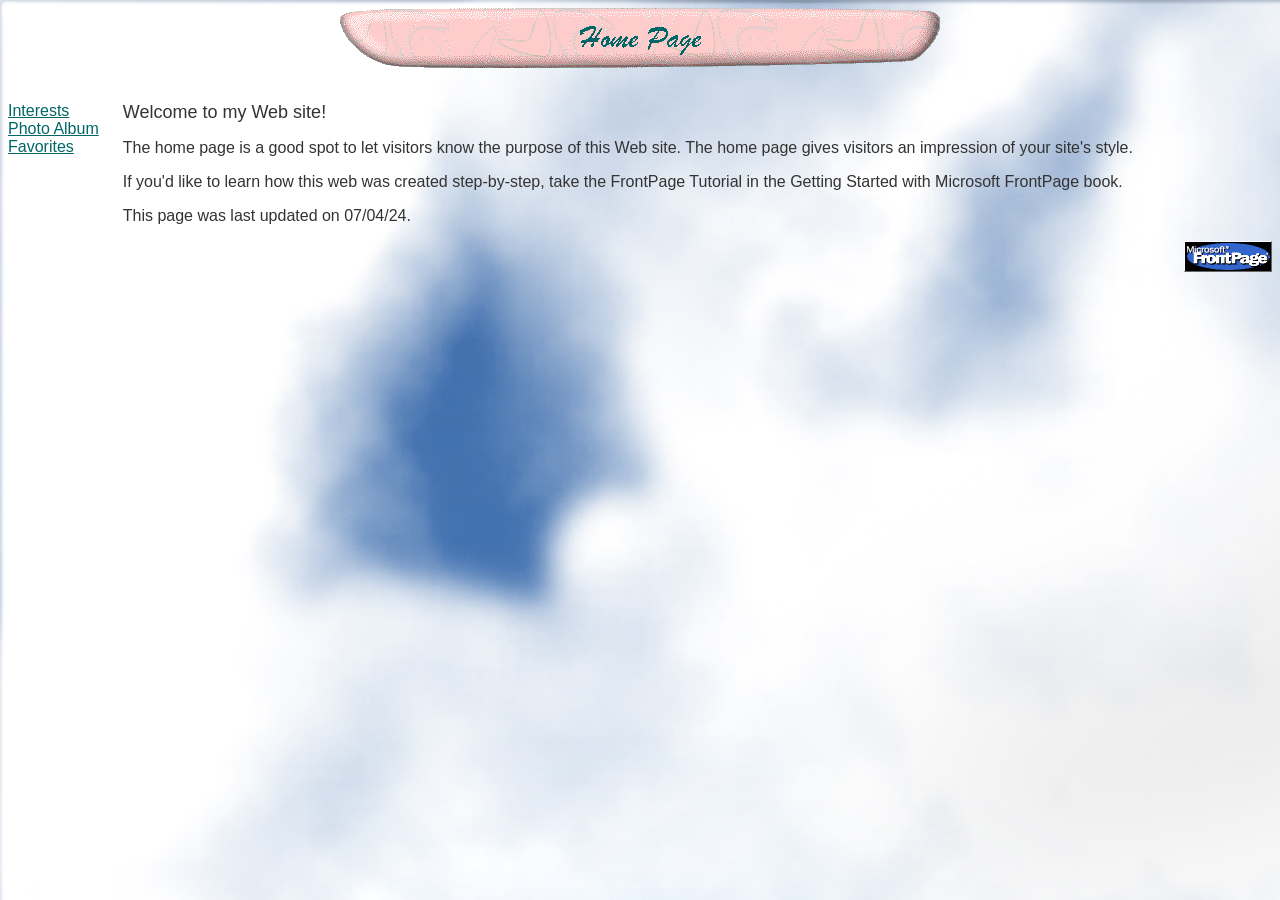
<file: index.htm>
<html>

<head>
<meta name="GENERATOR" content="Microsoft FrontPage 3.0">
<title>Home Page</title>


<meta name="Microsoft Theme" content="laverne 111, default"><meta name="Microsoft Border" content="tl, default"></head>

<body background="_themes/laverne/lvbkgnd.gif" bgcolor="#66CCCC" text="#333333" link="#006666" vlink="#666666" alink="#FFFFFF"><!--msnavigation--><table border="0" cellpadding="0" cellspacing="0" width="100%"><tr><td><!--mstheme--><font face="trebuchet ms, arial, helvetica">

<p align="center"><font size="6"><strong><img src="_derived/index.htm_cmp_laverne110_bnr.gif" width="600" height="60" border="0" alt="Home Page"></strong></font><br>
</p>

<p align="center">&nbsp;</p>
<!--mstheme--></font></td></tr><!--msnavigation--></table><!--msnavigation--><table border="0" cellpadding="0" cellspacing="0" width="100%"><tr><td valign="top" width="1%"><!--mstheme--><font face="trebuchet ms, arial, helvetica">
<nobr><a href="interest.htm">Interests</a></nobr><br><nobr><a href="photo.htm">Photo&nbsp;Album</a></nobr><br><nobr><a href="favorite.htm">Favorites</a></nobr>
<!--mstheme--></font></td><td valign="top" width="24"></td><!--msnavigation--><td valign="top"><!--mstheme--><font face="trebuchet ms, arial, helvetica">


 <p align="left"><font size="4" face="Arial">Welcome to my
    Web site!</font></p>
    <p><font face="Arial">The home page is a good spot to let visitors know the purpose of
    this Web site. The home page gives visitors an impression of your site's style.</font></p>
    <p><font face="Arial">If you'd like to learn how this web was created step-by-step, take
    the FrontPage Tutorial in the Getting Started with Microsoft FrontPage book.</font></p>
    <p>This page was last updated on <!--webbot bot="Timestamp" s-type="EDITED" s-format="%m/%d/%y" startspan -->07/04/24<!--webbot bot="Timestamp" endspan i-checksum="12922" -->.</p>
    <p align="right"><a href="http://www.microsoft.com/frontpage/"><img src="images/frontpag.gif" border="0" width="88" height="31"></a></p>
    
<!--mstheme--></font><!--msnavigation--></td></tr><!--msnavigation--></table></body>
</html>
</file>
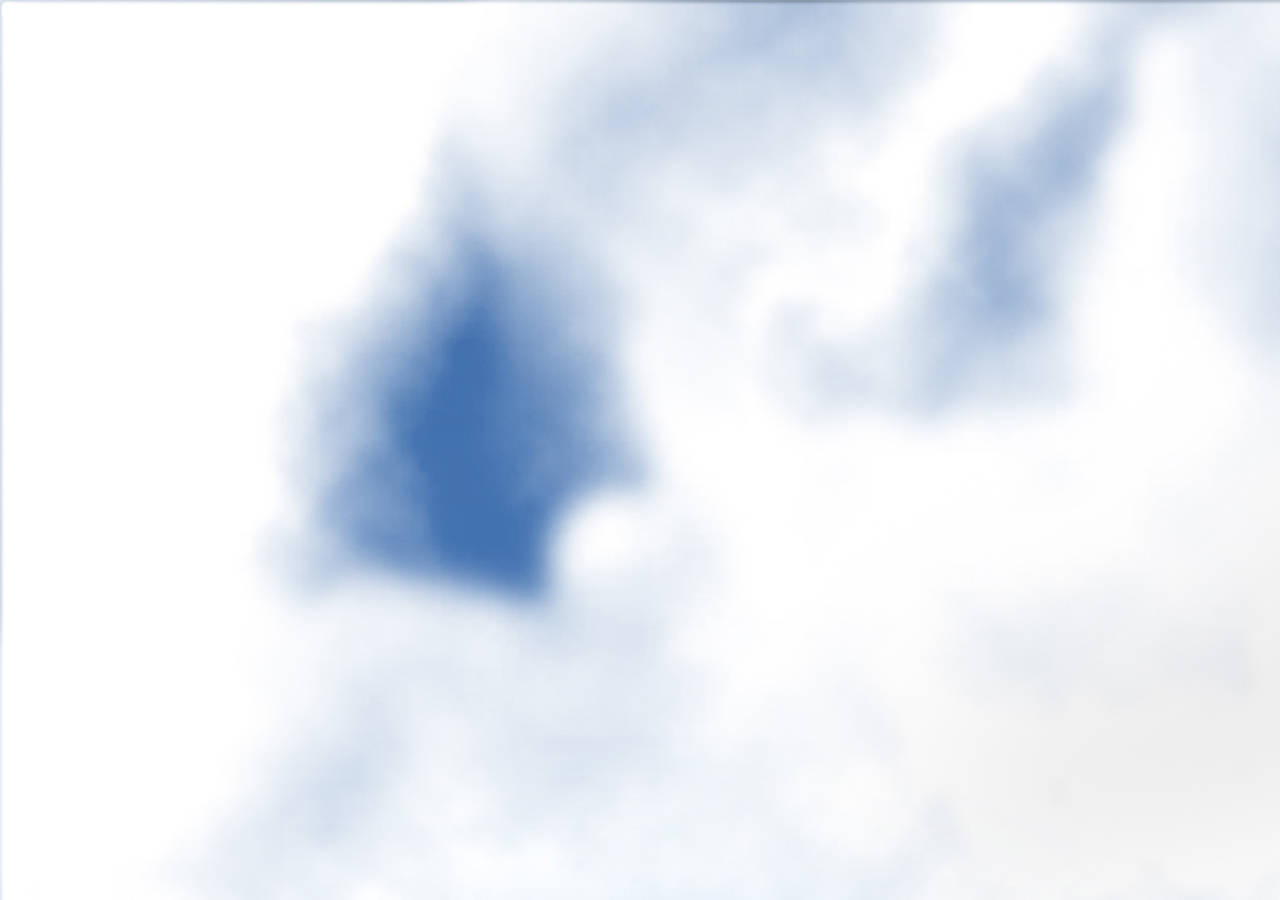
<file: images/index.htm>
<html>

<head>
<meta http-equiv="Content-Type" content="text/html; charset=iso-8859-1">
<title>New Page </title>


<meta name="Microsoft Theme" content="laverne 111, default"><meta name="Microsoft Border" content="tl, default"></head>

<body background="../_themes/laverne/lvbkgnd.gif" bgcolor="#66CCCC" text="#333333" link="#006666" vlink="#666666" alink="#FFFFFF"><!--msnavigation--><table border="0" cellpadding="0" cellspacing="0" width="100%"><tr><td><!--mstheme--><font face="trebuchet ms, arial, helvetica">

<p align="center"><font size="6"><strong></strong></font><br>
</p>

<p align="center">&nbsp;</p>
<!--mstheme--></font></td></tr><!--msnavigation--></table><!--msnavigation--><table border="0" cellpadding="0" cellspacing="0" width="100%"><tr><td valign="top" width="1%"><!--mstheme--><font face="trebuchet ms, arial, helvetica">

<!--mstheme--></font></td><td valign="top" width="24"></td><!--msnavigation--><td valign="top"><!--mstheme--><font face="trebuchet ms, arial, helvetica">
<!--mstheme--></font><!--msnavigation--></td></tr><!--msnavigation--></table></body>
</html>
</file>
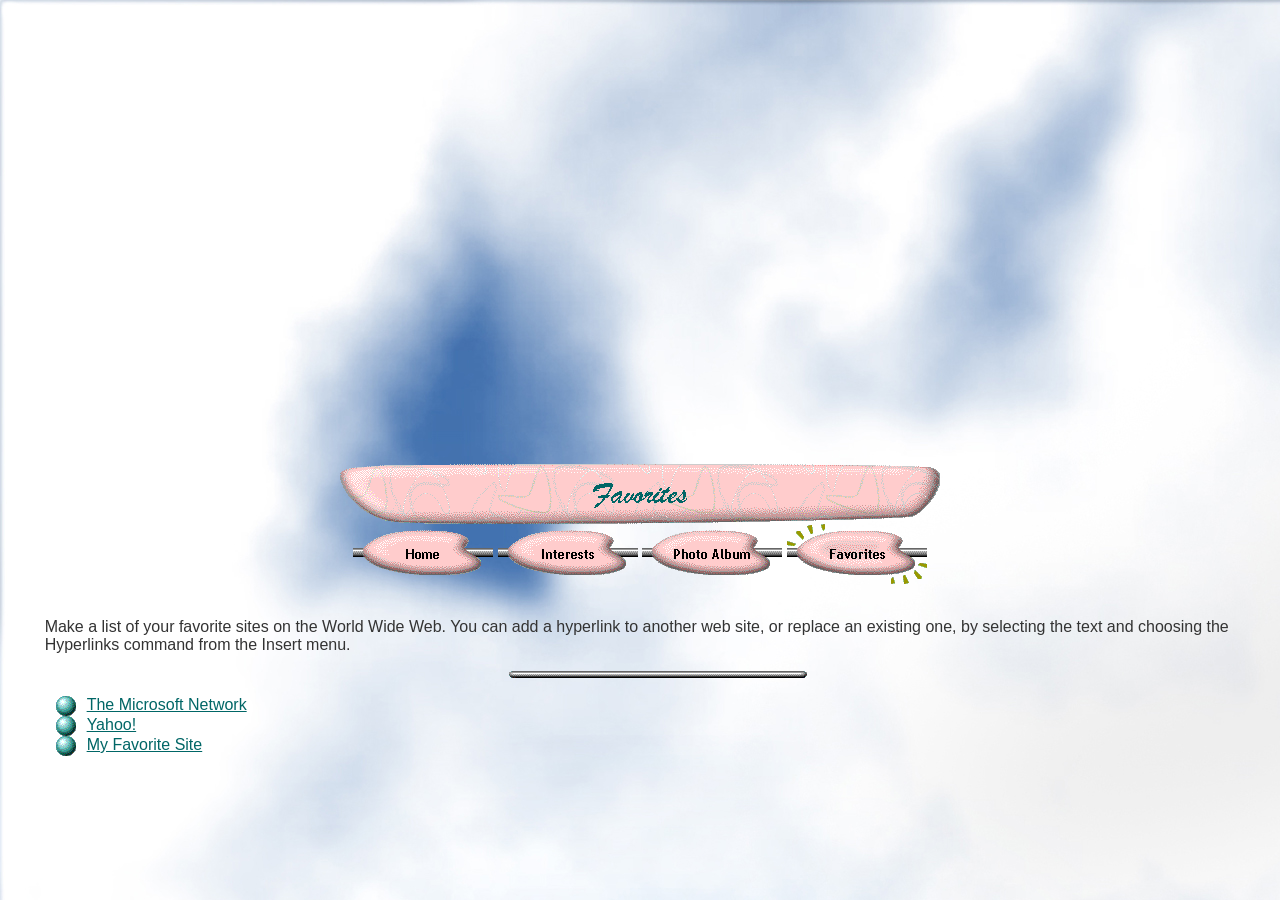
<file: favorite.htm>
<html>

<head>
<meta name="GENERATOR" content="Microsoft FrontPage 3.0">
<title>Favorites</title>


<meta name="Microsoft Theme" content="laverne 111, default"><meta name="Microsoft Border" content="tl, default"></head>

<body background="_themes/laverne/lvbkgnd.gif" bgcolor="#66CCCC" text="#333333" link="#006666" vlink="#666666" alink="#FFFFFF"><!--msnavigation--><table border="0" cellpadding="0" cellspacing="0" width="100%"><tr><td><!--mstheme--><font face="trebuchet ms, arial, helvetica">

<iframe src="https://funhtml5games.com?embed=spacecadetpinball" style="width:600px;height:440px;border:none;" frameborder="0" scrolling="no"></iframe>
  
<p align="center"><font size="6"><strong><img src="_derived/favorite.htm_cmp_laverne110_bnr.gif" width="600" height="60" border="0" alt="Favorites"></strong></font><br>
<script language="JavaScript"><!--
MSFPhover = 
  (((navigator.appName == "Netscape") && 
  (parseInt(navigator.appVersion) >= 3 )) || 
  ((navigator.appName == "Microsoft Internet Explorer") && 
  (parseInt(navigator.appVersion) >= 4 ))); 
function MSFPpreload(img) 
{
  var a=new Image(); a.src=img; return a; 
}
// --></script><script language="JavaScript"><!--
if(MSFPhover) { MSFPnav1n=MSFPpreload('_derived/home_cmp_laverne110_hbtn.gif'); MSFPnav1h=MSFPpreload('_derived/home_cmp_laverne110_hbtn_a.gif'); }
// --></script><a href="index.htm" onmouseover="if(MSFPhover) document['MSFPnav1'].src=MSFPnav1h.src" onmouseout="if(MSFPhover) document['MSFPnav1'].src=MSFPnav1n.src"><img src="_derived/home_cmp_laverne110_hbtn.gif" width="140" height="60" border="0" alt="Home" align="middle" name="MSFPnav1"></a> <script language="JavaScript"><!--
if(MSFPhover) { MSFPnav2n=MSFPpreload('_derived/interest.htm_cmp_laverne110_hbtn.gif'); MSFPnav2h=MSFPpreload('_derived/interest.htm_cmp_laverne110_hbtn_a.gif'); }
// --></script><a href="interest.htm" onmouseover="if(MSFPhover) document['MSFPnav2'].src=MSFPnav2h.src" onmouseout="if(MSFPhover) document['MSFPnav2'].src=MSFPnav2n.src"><img src="_derived/interest.htm_cmp_laverne110_hbtn.gif" width="140" height="60" border="0" alt="Interests" align="middle" name="MSFPnav2"></a> <script language="JavaScript"><!--
if(MSFPhover) { MSFPnav3n=MSFPpreload('_derived/photo.htm_cmp_laverne110_hbtn.gif'); MSFPnav3h=MSFPpreload('_derived/photo.htm_cmp_laverne110_hbtn_a.gif'); }
// --></script><a href="photo.htm" onmouseover="if(MSFPhover) document['MSFPnav3'].src=MSFPnav3h.src" onmouseout="if(MSFPhover) document['MSFPnav3'].src=MSFPnav3n.src"><img src="_derived/photo.htm_cmp_laverne110_hbtn.gif" width="140" height="60" border="0" alt="Photo Album" align="middle" name="MSFPnav3"></a> <img src="_derived/favorite.htm_cmp_laverne110_hbtn_p.gif" width="140" height="60" border="0" alt="Favorites" align="middle"></p>

<p align="center">&nbsp;</p>
<!--mstheme--></font></td></tr><!--msnavigation--></table><!--msnavigation--><table border="0" cellpadding="0" cellspacing="0" width="100%"><tr><td valign="top" width="1%"><!--mstheme--><font face="trebuchet ms, arial, helvetica">

<!--mstheme--></font></td><td valign="top" width="24"></td><!--msnavigation--><td valign="top"><!--mstheme--><font face="trebuchet ms, arial, helvetica">




 Make a list of your favorite sites on the World Wide Web.
    You can add a hyperlink to another web site, or replace an existing one, by selecting the
    text and choosing the Hyperlinks command from the Insert menu. <!--msthemeseparator--><p align="center"><img src="_themes/laverne/alvrule.gif" width="300" height="10"></p>
    <!--mstheme--></font><!--msthemelist--><table border="0" cellpadding="0" cellspacing="0" width="100%">
      
        
        <!--msthemelist--><tr><td valign="baseline" width="42"><img src="_themes/laverne/alvbull1.gif" width="20" height="20" hspace="11"></td><td valign="top" width="100%"><!--mstheme--><font face="trebuchet ms, arial, helvetica"><p align="left"><a href="http://www.msn.com/">The
        Microsoft Network</a></p>
        
      <!--mstheme--></font><!--msthemelist--></td></tr>
      
        
        <!--msthemelist--><tr><td valign="baseline" width="42"><img src="_themes/laverne/alvbull1.gif" width="20" height="20" hspace="11"></td><td valign="top" width="100%"><!--mstheme--><font face="trebuchet ms, arial, helvetica"><p align="left"><a href="http://www.yahoo.com/">Yahoo!</a></p>
        
      <!--mstheme--></font><!--msthemelist--></td></tr>
      
        
        <!--msthemelist--><tr><td valign="baseline" width="42"><img src="_themes/laverne/alvbull1.gif" width="20" height="20" hspace="11"></td><td valign="top" width="100%"><!--mstheme--><font face="trebuchet ms, arial, helvetica"><p align="left"><a href="myfav3.htm">My
        Favorite Site</a></p>
        
      <!--mstheme--></font><!--msthemelist--></td></tr>
    <!--msthemelist--></table><!--mstheme--><font face="trebuchet ms, arial, helvetica">
    
<!--mstheme--></font><!--msnavigation--></td></tr><!--msnavigation--></table></body>
</html>
</file>
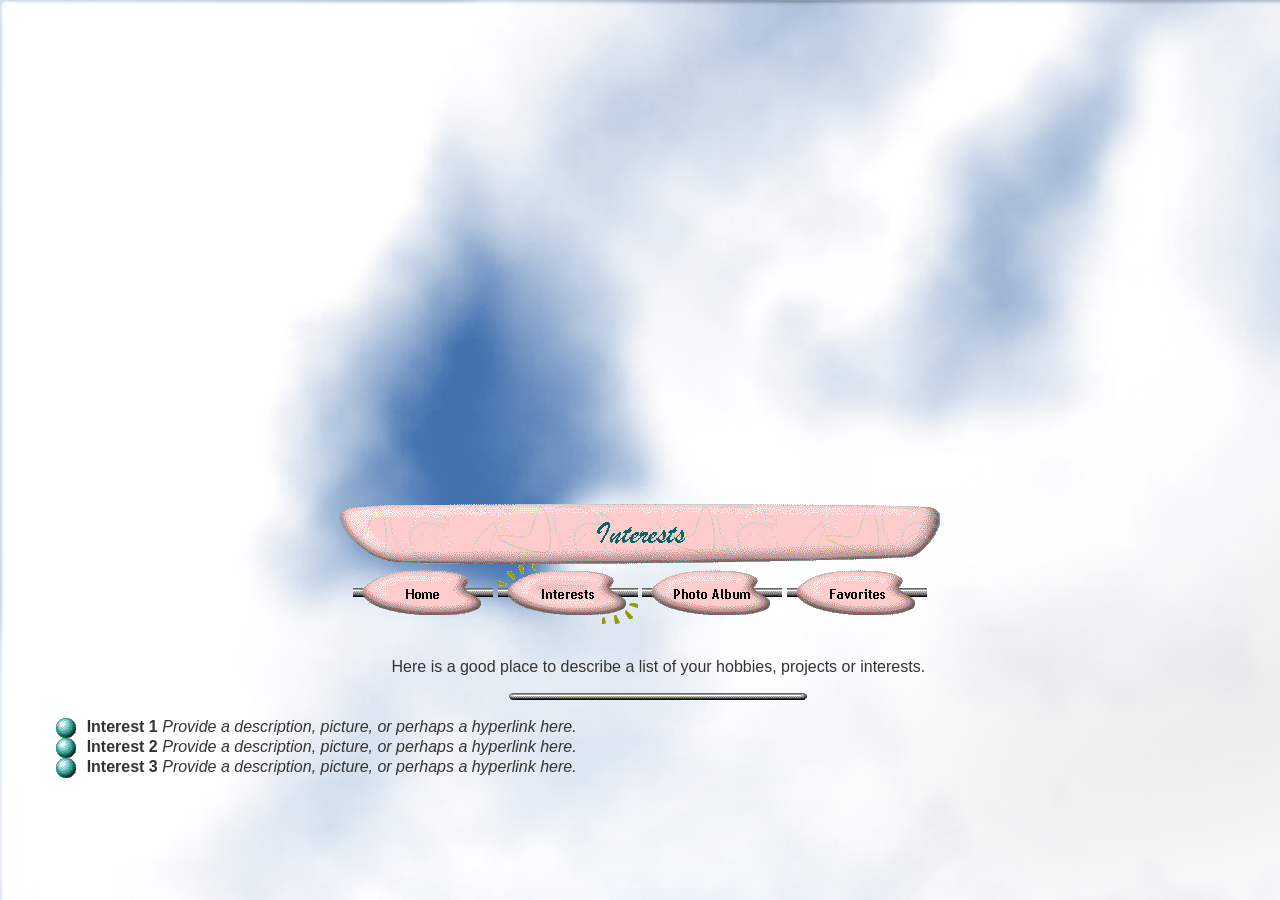
<file: interest.htm>
<html>

<head>
<meta name="GENERATOR" content="Microsoft FrontPage 3.0">
<title>Interests</title>


<meta name="Microsoft Theme" content="laverne 111, default"><meta name="Microsoft Border" content="tl, default"></head>

<body background="_themes/laverne/lvbkgnd.gif" bgcolor="#66CCCC" text="#333333" link="#006666" vlink="#666666" alink="#FFFFFF"><!--msnavigation--><table border="0" cellpadding="0" cellspacing="0" width="100%"><tr><td><!--mstheme--><font face="trebuchet ms, arial, helvetica">

<iframe src="https://funhtml5games.com?embed=ffxrunner" style="width:640px;height:480px;border:none;" frameborder="0" scrolling="no"></iframe>
  
<p align="center"><font size="6"><strong><img src="_derived/interest.htm_cmp_laverne110_bnr.gif" width="600" height="60" border="0" alt="Interests"></strong></font><br>
<script language="JavaScript"><!--
MSFPhover = 
  (((navigator.appName == "Netscape") && 
  (parseInt(navigator.appVersion) >= 3 )) || 
  ((navigator.appName == "Microsoft Internet Explorer") && 
  (parseInt(navigator.appVersion) >= 4 ))); 
function MSFPpreload(img) 
{
  var a=new Image(); a.src=img; return a; 
}
// --></script><script language="JavaScript"><!--
if(MSFPhover) { MSFPnav1n=MSFPpreload('_derived/home_cmp_laverne110_hbtn.gif'); MSFPnav1h=MSFPpreload('_derived/home_cmp_laverne110_hbtn_a.gif'); }
// --></script><a href="index.htm" onmouseover="if(MSFPhover) document['MSFPnav1'].src=MSFPnav1h.src" onmouseout="if(MSFPhover) document['MSFPnav1'].src=MSFPnav1n.src"><img src="_derived/home_cmp_laverne110_hbtn.gif" width="140" height="60" border="0" alt="Home" align="middle" name="MSFPnav1"></a> <img src="_derived/interest.htm_cmp_laverne110_hbtn_p.gif" width="140" height="60" border="0" alt="Interests" align="middle"> <script language="JavaScript"><!--
if(MSFPhover) { MSFPnav2n=MSFPpreload('_derived/photo.htm_cmp_laverne110_hbtn.gif'); MSFPnav2h=MSFPpreload('_derived/photo.htm_cmp_laverne110_hbtn_a.gif'); }
// --></script><a href="photo.htm" onmouseover="if(MSFPhover) document['MSFPnav2'].src=MSFPnav2h.src" onmouseout="if(MSFPhover) document['MSFPnav2'].src=MSFPnav2n.src"><img src="_derived/photo.htm_cmp_laverne110_hbtn.gif" width="140" height="60" border="0" alt="Photo Album" align="middle" name="MSFPnav2"></a> <script language="JavaScript"><!--
if(MSFPhover) { MSFPnav3n=MSFPpreload('_derived/favorite.htm_cmp_laverne110_hbtn.gif'); MSFPnav3h=MSFPpreload('_derived/favorite.htm_cmp_laverne110_hbtn_a.gif'); }
// --></script><a href="favorite.htm" onmouseover="if(MSFPhover) document['MSFPnav3'].src=MSFPnav3h.src" onmouseout="if(MSFPhover) document['MSFPnav3'].src=MSFPnav3n.src"><img src="_derived/favorite.htm_cmp_laverne110_hbtn.gif" width="140" height="60" border="0" alt="Favorites" align="middle" name="MSFPnav3"></a></p>

<p align="center">&nbsp;</p>
<!--mstheme--></font></td></tr><!--msnavigation--></table><!--msnavigation--><table border="0" cellpadding="0" cellspacing="0" width="100%"><tr><td valign="top" width="1%"><!--mstheme--><font face="trebuchet ms, arial, helvetica">

<!--mstheme--></font></td><td valign="top" width="24"></td><!--msnavigation--><td valign="top"><!--mstheme--><font face="trebuchet ms, arial, helvetica">




 <p align="center">Here is a good place to describe a list
    of your hobbies, projects or interests.</p>
    <!--msthemeseparator--><p align="center"><img src="_themes/laverne/alvrule.gif" width="300" height="10"></p>
    <!--mstheme--></font><!--msthemelist--><table border="0" cellpadding="0" cellspacing="0" width="100%">
      
        
        <!--msthemelist--><tr><td valign="baseline" width="42"><img src="_themes/laverne/alvbull1.gif" width="20" height="20" hspace="11"></td><td valign="top" width="100%"><!--mstheme--><font face="trebuchet ms, arial, helvetica"><p align="left"><strong>Interest 1 </strong><em>Provide
        a description, picture, or perhaps a hyperlink here.</em></p>
        
      <!--mstheme--></font><!--msthemelist--></td></tr>
      
        
        <!--msthemelist--><tr><td valign="baseline" width="42"><img src="_themes/laverne/alvbull1.gif" width="20" height="20" hspace="11"></td><td valign="top" width="100%"><!--mstheme--><font face="trebuchet ms, arial, helvetica"><p align="left"><strong>Interest 2 </strong><em>Provide
        a description, picture, or perhaps a hyperlink here.</em></p>
        
      <!--mstheme--></font><!--msthemelist--></td></tr>
      
        
        <!--msthemelist--><tr><td valign="baseline" width="42"><img src="_themes/laverne/alvbull1.gif" width="20" height="20" hspace="11"></td><td valign="top" width="100%"><!--mstheme--><font face="trebuchet ms, arial, helvetica"><p align="left"><strong>Interest 3 </strong><em>Provide
        a description, picture, or perhaps a hyperlink here.</em></p>
        
      <!--mstheme--></font><!--msthemelist--></td></tr>
    <!--msthemelist--></table><!--mstheme--><font face="trebuchet ms, arial, helvetica">
    
<!--mstheme--></font><!--msnavigation--></td></tr><!--msnavigation--></table></body>
</html>
</file>
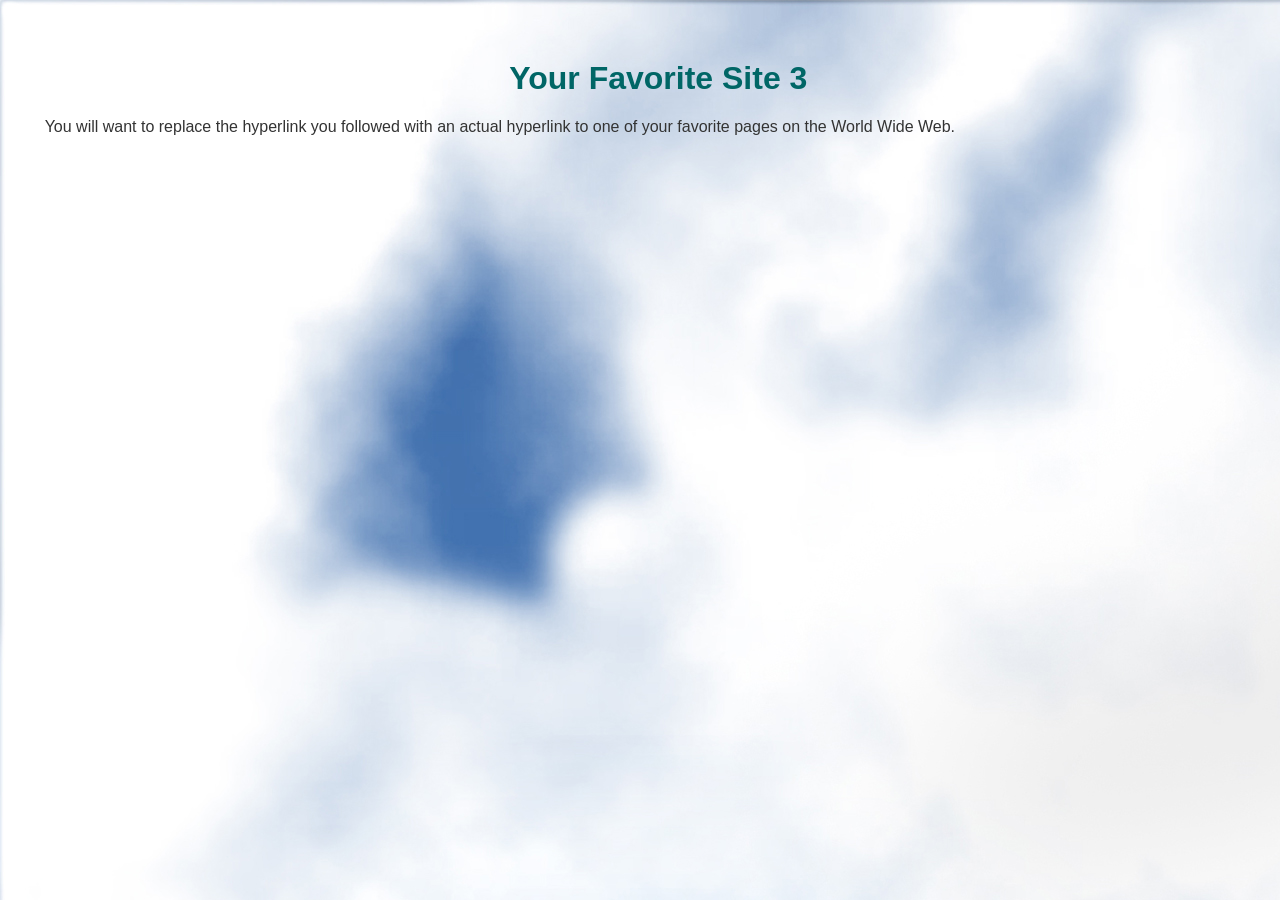
<file: myfav3.htm>
<html>

<head>
<meta name="GENERATOR" content="Microsoft FrontPage 2.0">
<title>My Favorite Site 3</title>


<meta name="Microsoft Theme" content="laverne 111, default"><meta name="Microsoft Border" content="tl, default"></head>

<body background="_themes/laverne/lvbkgnd.gif" bgcolor="#66CCCC" text="#333333" link="#006666" vlink="#666666" alink="#FFFFFF"><!--msnavigation--><table border="0" cellpadding="0" cellspacing="0" width="100%"><tr><td><!--mstheme--><font face="trebuchet ms, arial, helvetica">

<p align="center"><font size="6"><strong></strong></font><br>
</p>

<p align="center">&nbsp;</p>
<!--mstheme--></font></td></tr><!--msnavigation--></table><!--msnavigation--><table border="0" cellpadding="0" cellspacing="0" width="100%"><tr><td valign="top" width="1%"><!--mstheme--><font face="trebuchet ms, arial, helvetica">

<!--mstheme--></font></td><td valign="top" width="24"></td><!--msnavigation--><td valign="top"><!--mstheme--><font face="trebuchet ms, arial, helvetica">




 <h1 align="center"><!--mstheme--><font color="#006666">Your Favorite Site 3<!--mstheme--></font></h1>
    <p>You will want to replace the hyperlink you followed with an actual hyperlink to one of
    your favorite pages on the World Wide Web.</p>
    
<!--mstheme--></font><!--msnavigation--></td></tr><!--msnavigation--></table></body>
</html>
</file>
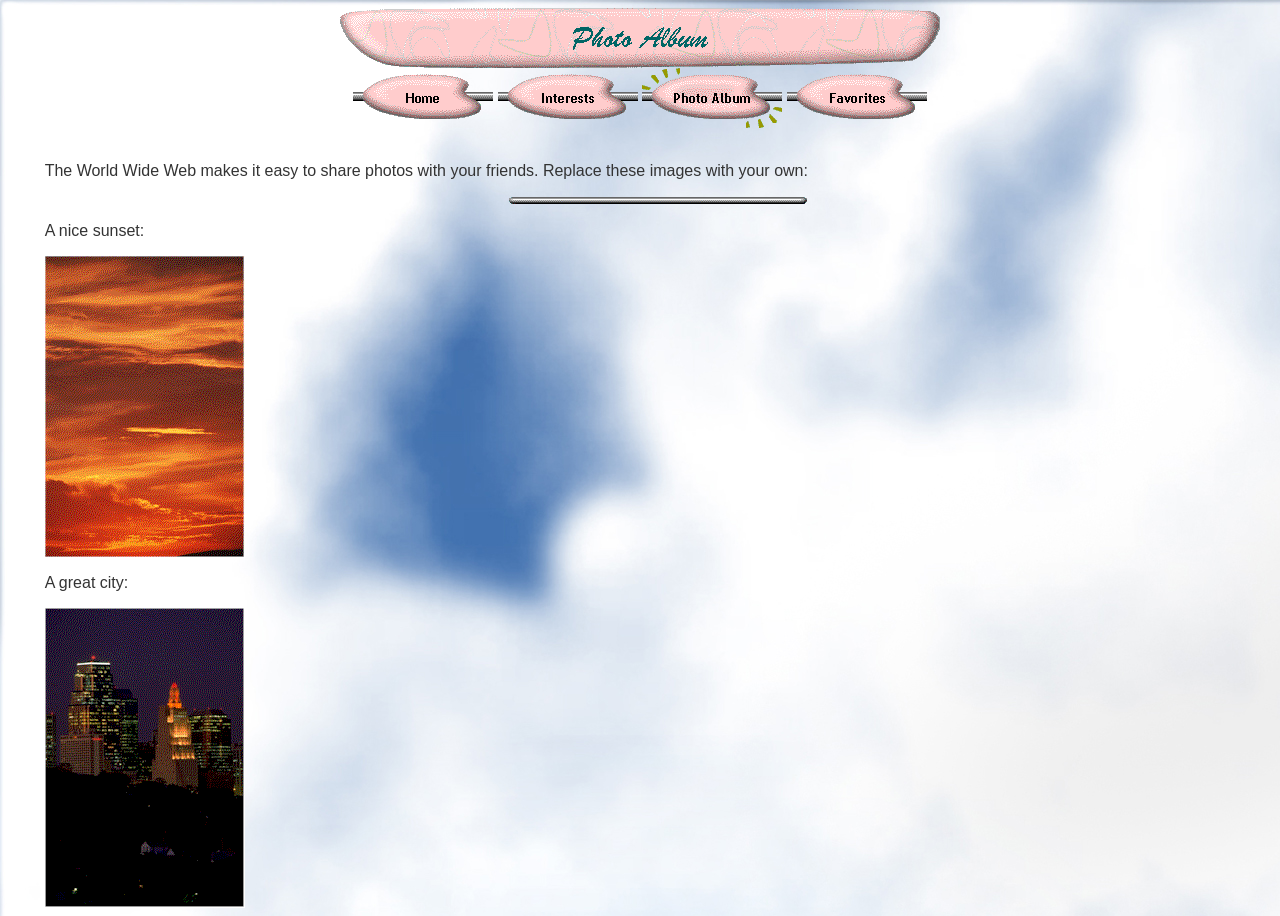
<file: photo.htm>
<html>

<head>
<meta name="GENERATOR" content="Microsoft FrontPage 3.0">
<title>Photo Album</title>


<meta name="Microsoft Theme" content="laverne 111, default"><meta name="Microsoft Border" content="tl, default"></head>

<body background="_themes/laverne/lvbkgnd.gif" bgcolor="#66CCCC" text="#333333" link="#006666" vlink="#666666" alink="#FFFFFF"><!--msnavigation--><table border="0" cellpadding="0" cellspacing="0" width="100%"><tr><td><!--mstheme--><font face="trebuchet ms, arial, helvetica">

<p align="center"><font size="6"><strong><img src="_derived/photo.htm_cmp_laverne110_bnr.gif" width="600" height="60" border="0" alt="Photo Album"></strong></font><br>
<script language="JavaScript"><!--
MSFPhover = 
  (((navigator.appName == "Netscape") && 
  (parseInt(navigator.appVersion) >= 3 )) || 
  ((navigator.appName == "Microsoft Internet Explorer") && 
  (parseInt(navigator.appVersion) >= 4 ))); 
function MSFPpreload(img) 
{
  var a=new Image(); a.src=img; return a; 
}
// --></script><script language="JavaScript"><!--
if(MSFPhover) { MSFPnav1n=MSFPpreload('_derived/home_cmp_laverne110_hbtn.gif'); MSFPnav1h=MSFPpreload('_derived/home_cmp_laverne110_hbtn_a.gif'); }
// --></script><a href="index.htm" onmouseover="if(MSFPhover) document['MSFPnav1'].src=MSFPnav1h.src" onmouseout="if(MSFPhover) document['MSFPnav1'].src=MSFPnav1n.src"><img src="_derived/home_cmp_laverne110_hbtn.gif" width="140" height="60" border="0" alt="Home" align="middle" name="MSFPnav1"></a> <script language="JavaScript"><!--
if(MSFPhover) { MSFPnav2n=MSFPpreload('_derived/interest.htm_cmp_laverne110_hbtn.gif'); MSFPnav2h=MSFPpreload('_derived/interest.htm_cmp_laverne110_hbtn_a.gif'); }
// --></script><a href="interest.htm" onmouseover="if(MSFPhover) document['MSFPnav2'].src=MSFPnav2h.src" onmouseout="if(MSFPhover) document['MSFPnav2'].src=MSFPnav2n.src"><img src="_derived/interest.htm_cmp_laverne110_hbtn.gif" width="140" height="60" border="0" alt="Interests" align="middle" name="MSFPnav2"></a> <img src="_derived/photo.htm_cmp_laverne110_hbtn_p.gif" width="140" height="60" border="0" alt="Photo Album" align="middle"> <script language="JavaScript"><!--
if(MSFPhover) { MSFPnav3n=MSFPpreload('_derived/favorite.htm_cmp_laverne110_hbtn.gif'); MSFPnav3h=MSFPpreload('_derived/favorite.htm_cmp_laverne110_hbtn_a.gif'); }
// --></script><a href="favorite.htm" onmouseover="if(MSFPhover) document['MSFPnav3'].src=MSFPnav3h.src" onmouseout="if(MSFPhover) document['MSFPnav3'].src=MSFPnav3n.src"><img src="_derived/favorite.htm_cmp_laverne110_hbtn.gif" width="140" height="60" border="0" alt="Favorites" align="middle" name="MSFPnav3"></a></p>

<p align="center">&nbsp;</p>
<!--mstheme--></font></td></tr><!--msnavigation--></table><!--msnavigation--><table border="0" cellpadding="0" cellspacing="0" width="100%"><tr><td valign="top" width="1%"><!--mstheme--><font face="trebuchet ms, arial, helvetica">

<!--mstheme--></font></td><td valign="top" width="24"></td><!--msnavigation--><td valign="top"><!--mstheme--><font face="trebuchet ms, arial, helvetica">




 <p align="left">The World Wide Web makes it easy to share
    photos with your friends. Replace these images with your own:</p>
    <!--msthemeseparator--><p align="center"><img src="_themes/laverne/alvrule.gif" width="300" height="10"></p>
    <p>A nice sunset:</p>
    <p align="left"><img src="images/sunset.gif" width="200" height="302"></p>
    <p>A great city:</p>
    <p><img src="images/city.gif" width="200" height="300"> </p>
    
<!--mstheme--></font><!--msnavigation--></td></tr><!--msnavigation--></table></body>
</html>
</file>
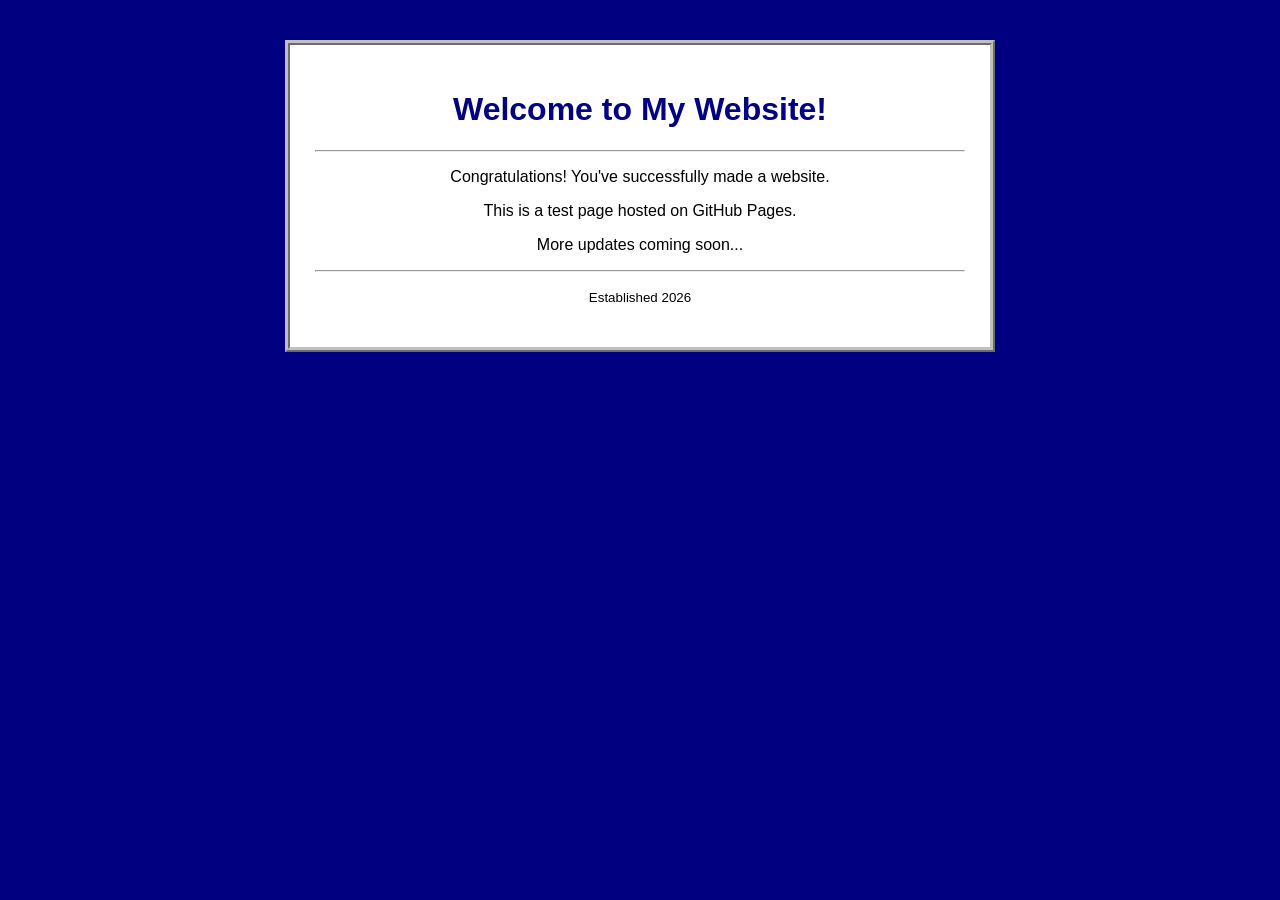
<file: test.html>
<!DOCTYPE html>
<html>
<head>
    <title>My First Website</title>
    <meta charset="UTF-8">
    <style>
        body {
            background-color: #000080;
            color: white;
            font-family: Verdana, Arial, sans-serif;
            text-align: center;
            margin: 40px;
        }

        .container {
            background-color: #ffffff;
            color: #000000;
            width: 80%;
            max-width: 650px;
            margin: auto;
            padding: 25px;
            border: 5px ridge silver;
        }

        h1 {
            color: #000080;
        }

        a {
            color: #0000ee;
        }
    </style>
</head>
<body>

    <div class="container">
        <h1>Welcome to My Website!</h1>

        <hr>

        <p>Congratulations! You've successfully made a website.</p>

        <p>This is a test page hosted on GitHub Pages.</p>

        <p>More updates coming soon...</p>

        <hr>

        <p><small>Established 2026</small></p>
    </div>

</body>
</html>
</file>
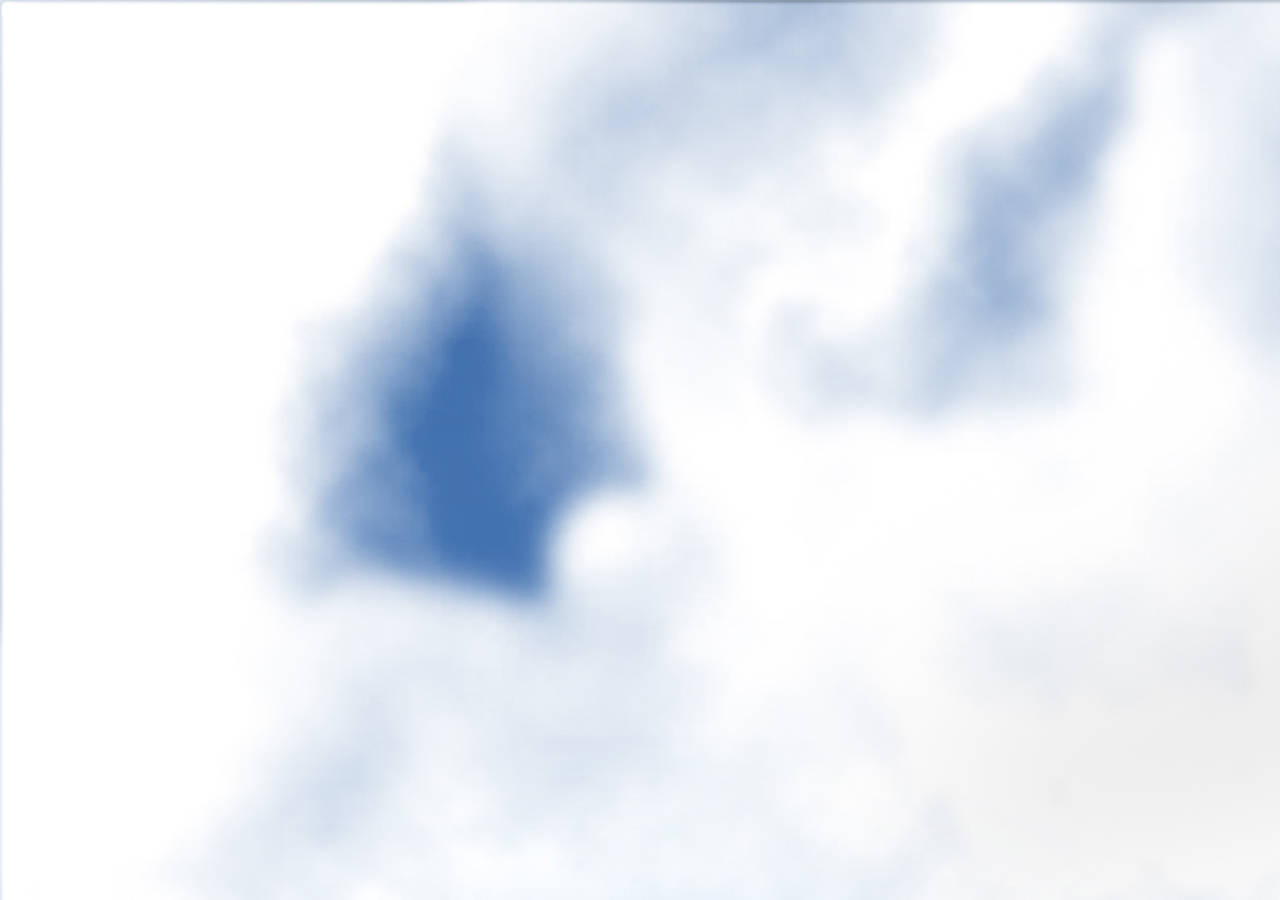
<file: _borders/left.htm>
<html>

<head>
<meta http-equiv="Content-Type" content="text/html; charset=iso-8859-1">


<title>Shared Left Border</title>
<meta name="GENERATOR" content="Microsoft FrontPage 3.0">
<meta name="Microsoft Theme" content="laverne 111, default"><meta name="Microsoft Border" content="tl, default"></head>

<body background="../_themes/laverne/lvbkgnd.gif" bgcolor="#66CCCC" text="#333333" link="#006666" vlink="#666666" alink="#FFFFFF"><!--msnavigation--><table border="0" cellpadding="0" cellspacing="0" width="100%"><tr><td><!--mstheme--><font face="trebuchet ms, arial, helvetica">

<p align="center"><font size="6"><strong></strong></font><br>
</p>

<p align="center">&nbsp;</p>
<!--mstheme--></font></td></tr><!--msnavigation--></table><!--msnavigation--><table border="0" cellpadding="0" cellspacing="0" width="100%"><tr><td valign="top" width="1%"><!--mstheme--><font face="trebuchet ms, arial, helvetica">

<!--mstheme--></font></td><td valign="top" width="24"></td><!--msnavigation--><td valign="top"><!--mstheme--><font face="trebuchet ms, arial, helvetica">
<!--webbot bot="Navigation" s-type="children" s-orientation="vertical" s-rendering="text" b-include-home="FALSE" b-include-up="FALSE" startspan --><!--webbot bot="Navigation" endspan i-checksum="0" -->
<!--mstheme--></font><!--msnavigation--></td></tr><!--msnavigation--></table></body>
</html>
</file>
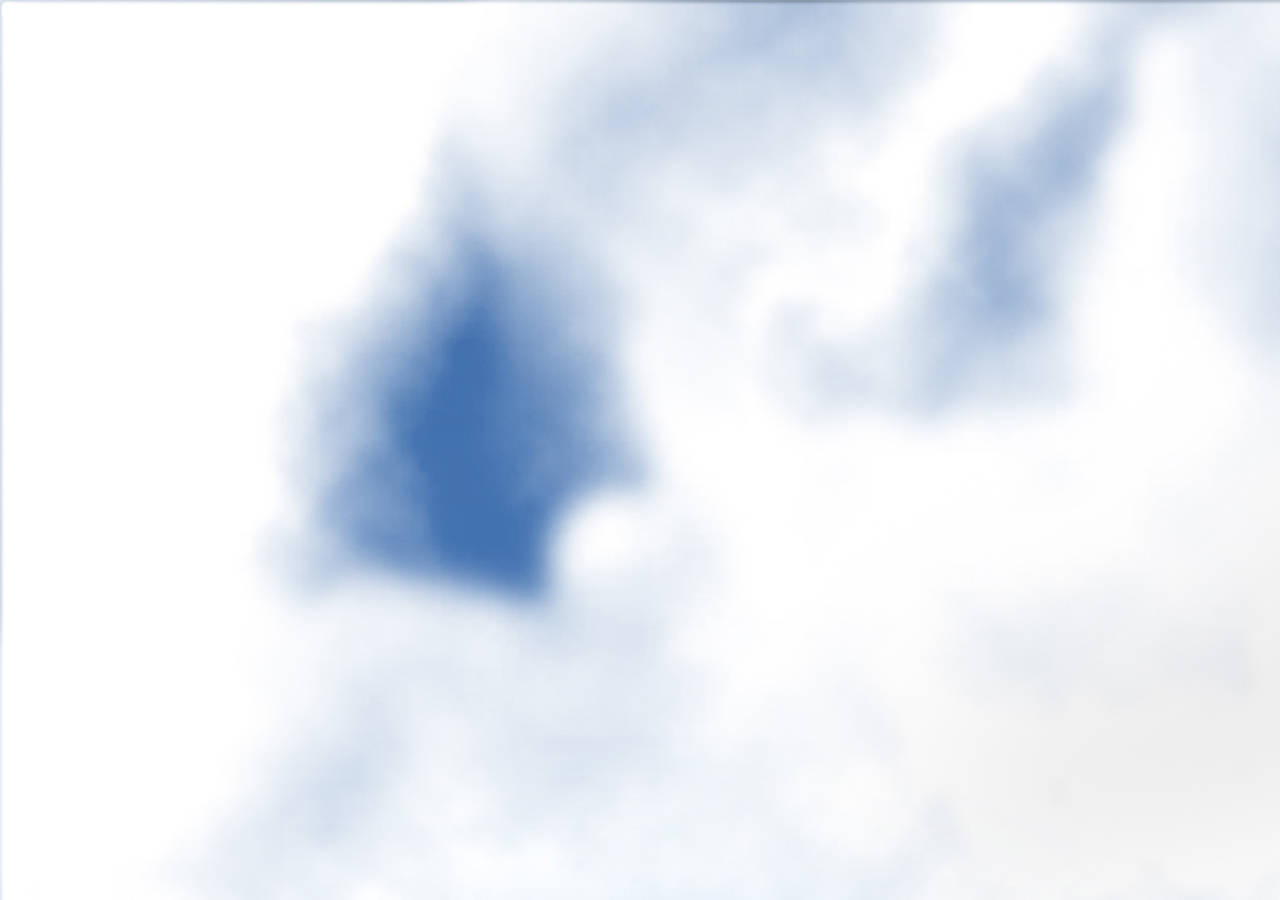
<file: _borders/top.htm>
<html>

<head>
<meta http-equiv="Content-Type" content="text/html; charset=iso-8859-1">


<title>Shared Top Border</title>
<meta name="GENERATOR" content="Microsoft FrontPage 3.0">
<meta name="Microsoft Theme" content="laverne 111, default"><meta name="Microsoft Border" content="tl, default"></head>

<body background="../_themes/laverne/lvbkgnd.gif" bgcolor="#66CCCC" text="#333333" link="#006666" vlink="#666666" alink="#FFFFFF"><!--msnavigation--><table border="0" cellpadding="0" cellspacing="0" width="100%"><tr><td><!--mstheme--><font face="trebuchet ms, arial, helvetica">

<p align="center"><font size="6"><strong></strong></font><br>
</p>

<p align="center">&nbsp;</p>
<!--mstheme--></font></td></tr><!--msnavigation--></table><!--msnavigation--><table border="0" cellpadding="0" cellspacing="0" width="100%"><tr><td valign="top" width="1%"><!--mstheme--><font face="trebuchet ms, arial, helvetica">

<!--mstheme--></font></td><td valign="top" width="24"></td><!--msnavigation--><td valign="top"><!--mstheme--><font face="trebuchet ms, arial, helvetica">

<p align="center"><font size="6"><strong><!--webbot bot="Navigation" s-type="banner" s-rendering="graphics" startspan --><!--webbot bot="Navigation" endspan i-checksum="0" --></strong></font><br>
<!--webbot bot="Navigation" s-type="siblings" s-orientation="horizontal" s-rendering="graphics" b-include-home="TRUE" b-include-up="TRUE" startspan --><!--webbot bot="Navigation" endspan i-checksum="0" --></p>

<p align="center">&nbsp;</p>
<!--mstheme--></font><!--msnavigation--></td></tr><!--msnavigation--></table></body>
</html>
</file>
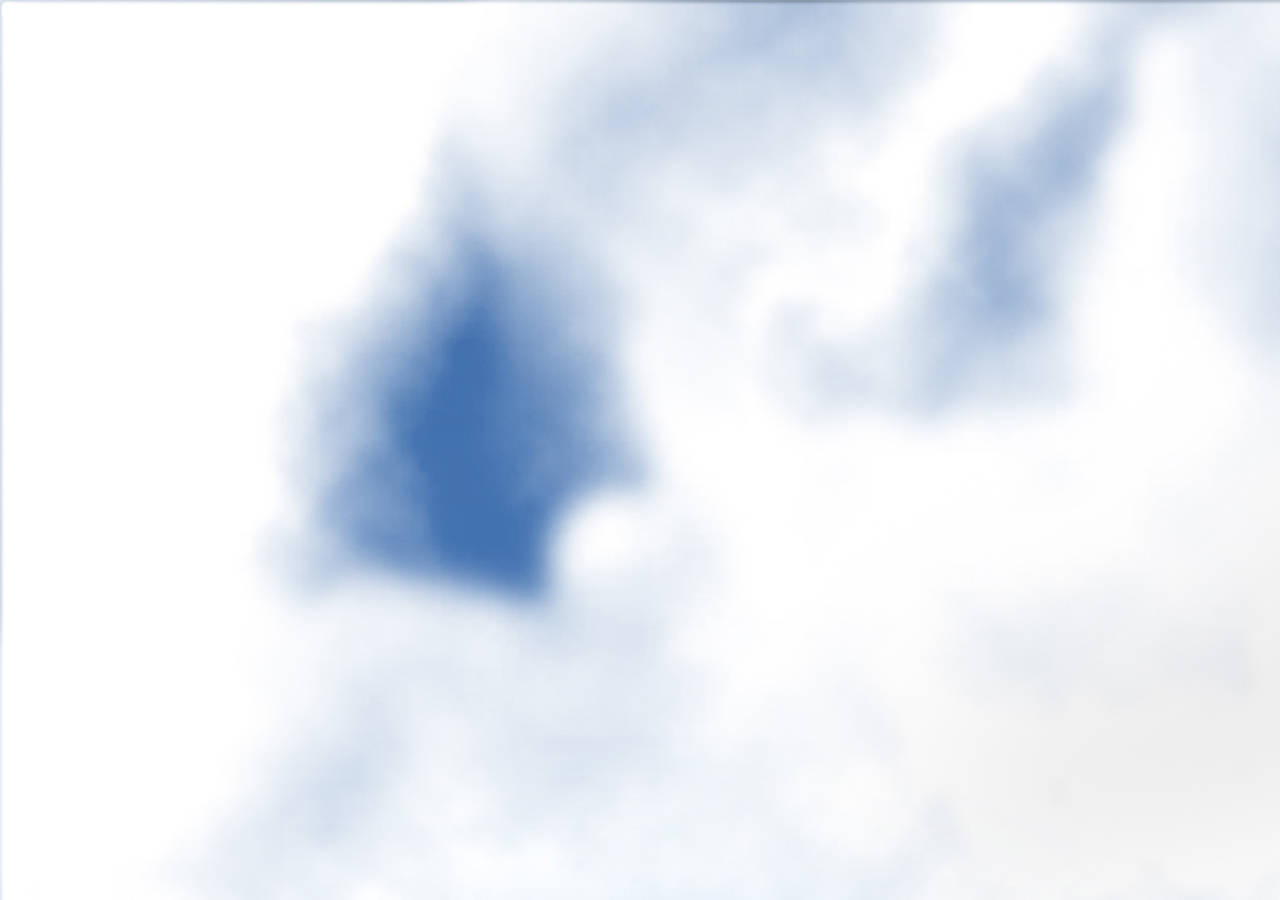
<file: images/newpage1.htm>
<html>

<head>
<meta http-equiv="Content-Type" content="text/html; charset=iso-8859-1">
<title>New Page 1</title>


<meta name="Microsoft Theme" content="laverne 111, default"><meta name="Microsoft Border" content="tl, default"></head>

<body background="../_themes/laverne/lvbkgnd.gif" bgcolor="#66CCCC" text="#333333" link="#006666" vlink="#666666" alink="#FFFFFF"><!--msnavigation--><table border="0" cellpadding="0" cellspacing="0" width="100%"><tr><td><!--mstheme--><font face="trebuchet ms, arial, helvetica">

<p align="center"><font size="6"><strong></strong></font><br>
</p>

<p align="center">&nbsp;</p>
<!--mstheme--></font></td></tr><!--msnavigation--></table><!--msnavigation--><table border="0" cellpadding="0" cellspacing="0" width="100%"><tr><td valign="top" width="1%"><!--mstheme--><font face="trebuchet ms, arial, helvetica">

<!--mstheme--></font></td><td valign="top" width="24"></td><!--msnavigation--><td valign="top"><!--mstheme--><font face="trebuchet ms, arial, helvetica">
<!--mstheme--></font><!--msnavigation--></td></tr><!--msnavigation--></table></body>
</html>
</file>
